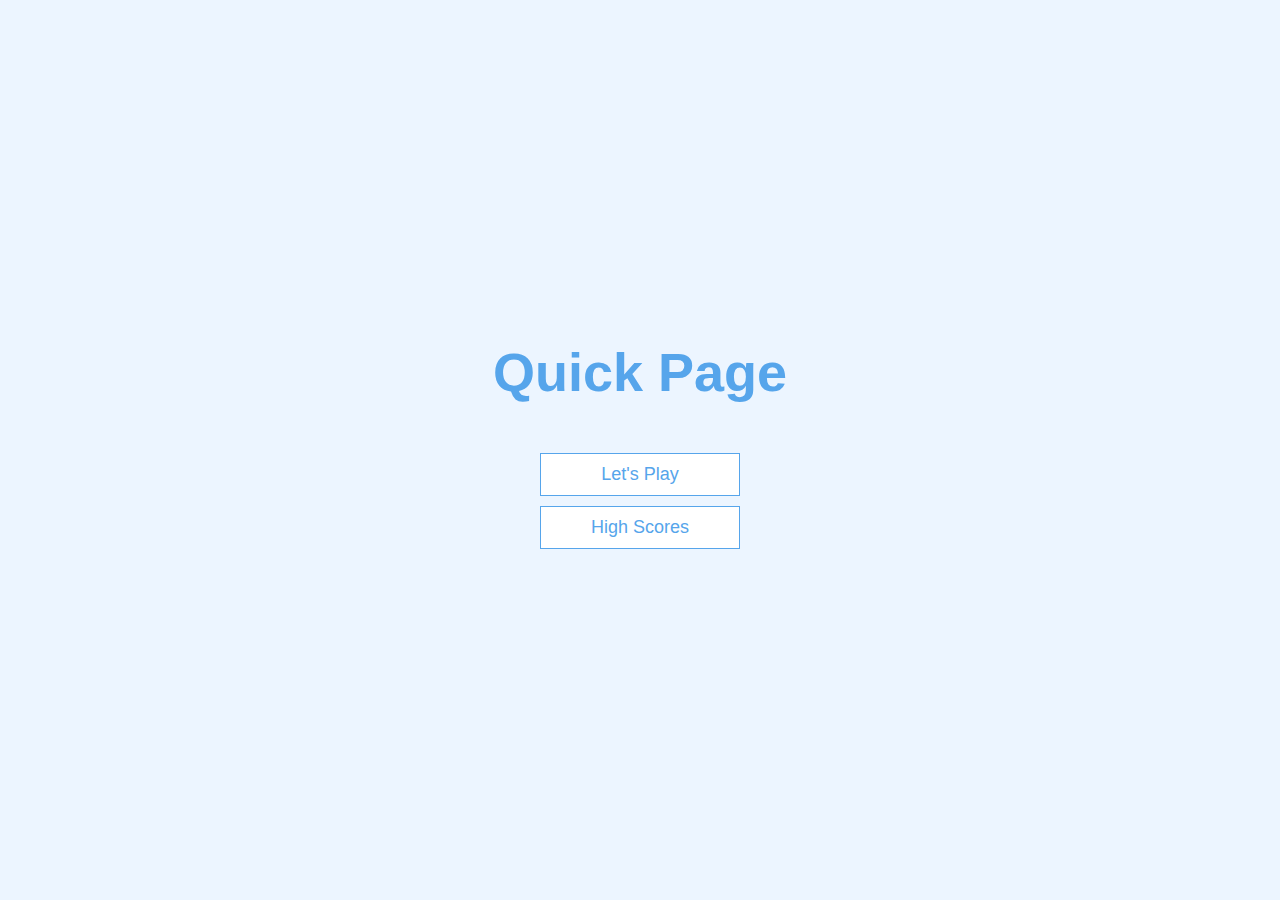
<file: Quiz 2/index.html>
<!DOCTYPE html>
<html lang="en">
  <head>
    <meta charset="UTF-8" />
    <meta name="viewport" content="width=device-width, initial-scale=1.0" />
    <meta http-equiv="X-UA-Compatible" content="ie=edge" />
    <title>Quick Quiz</title>
    <link rel="stylesheet" href="style.css" />
  </head>
  <body>
    <div class="container">
      <div id="home" class="flex-center flex-column">
        <h1>Quick Page</h1>
        <a class="btn" href="/game.html">Let's Play</a>
        <a class="btn" href="/highscores.html">High Scores</a>
      </div>
    </div>
  </body>
</html>
</file>
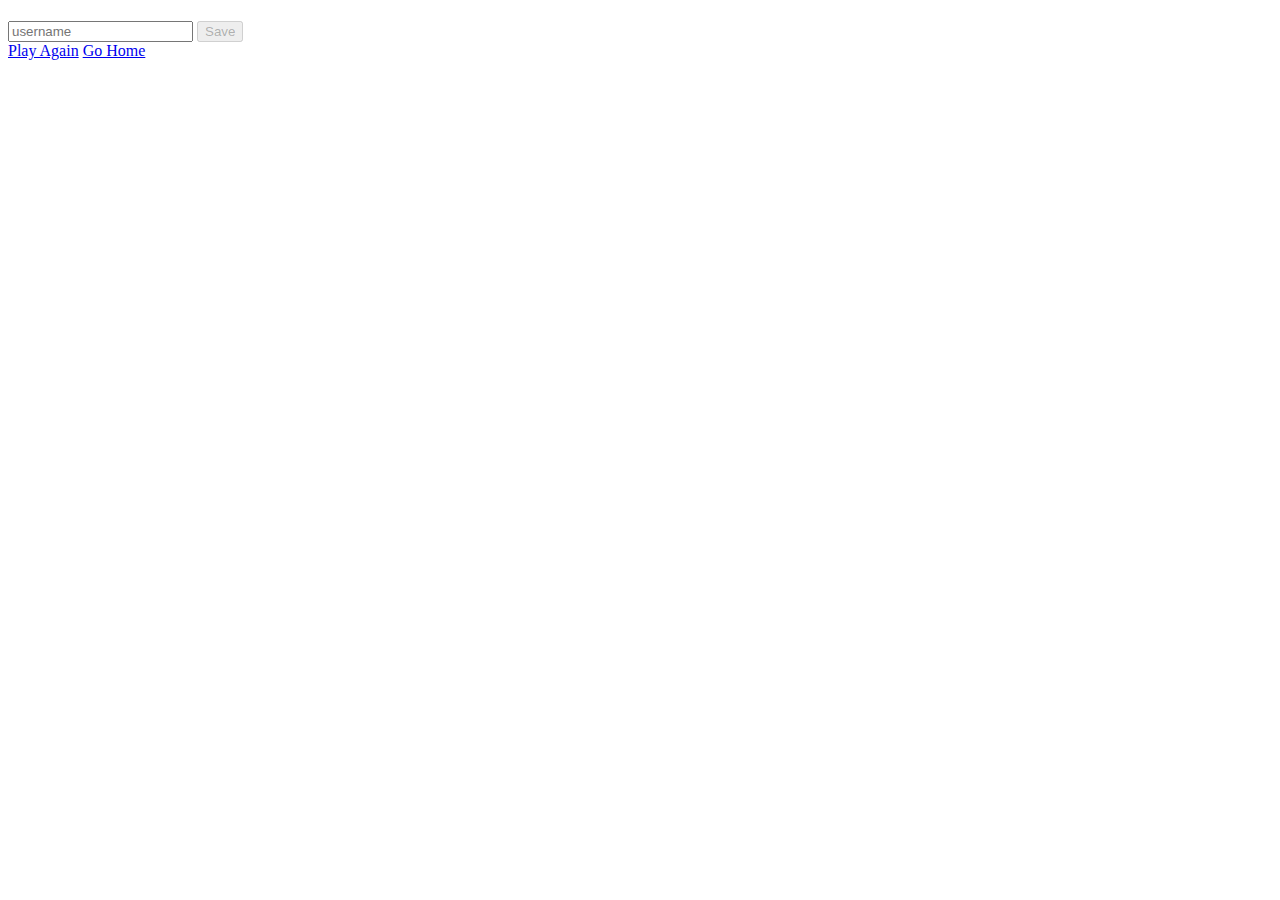
<file: Quiz 2/end.html>
<!DOCTYPE html>
<html lang="en">
  <head>
    <meta charset="UTF-8" />
    <meta name="viewport" content="width=device-width, initial-scale=1.0" />
    <meta http-equiv="X-UA-Compatible" content="ie=edge" />
    <title>Congrats!</title>
    <link rel="stylesheet" href="game.css" />
  </head>
  <body>
    <div class="container">
      <div id="end" class="flex-center flex-column">
        <h1 id="finalScore"></h1>
        <form>
          <input
            type="text"
            name="username"
            id="username"
            placeholder="username"
          />
          <button
            type="submit"
            class="btn"
            id="saveScoreBtn"
            onclick="saveHighScore(event)"
            disabled
          >
            Save
          </button>
        </form>
        <a class="btn" href="/game.html">Play Again</a>
        <a class="btn" href="/">Go Home</a>
      </div>
    </div>
    <script src="end.js"></script>
  </body>
</html>
</file>
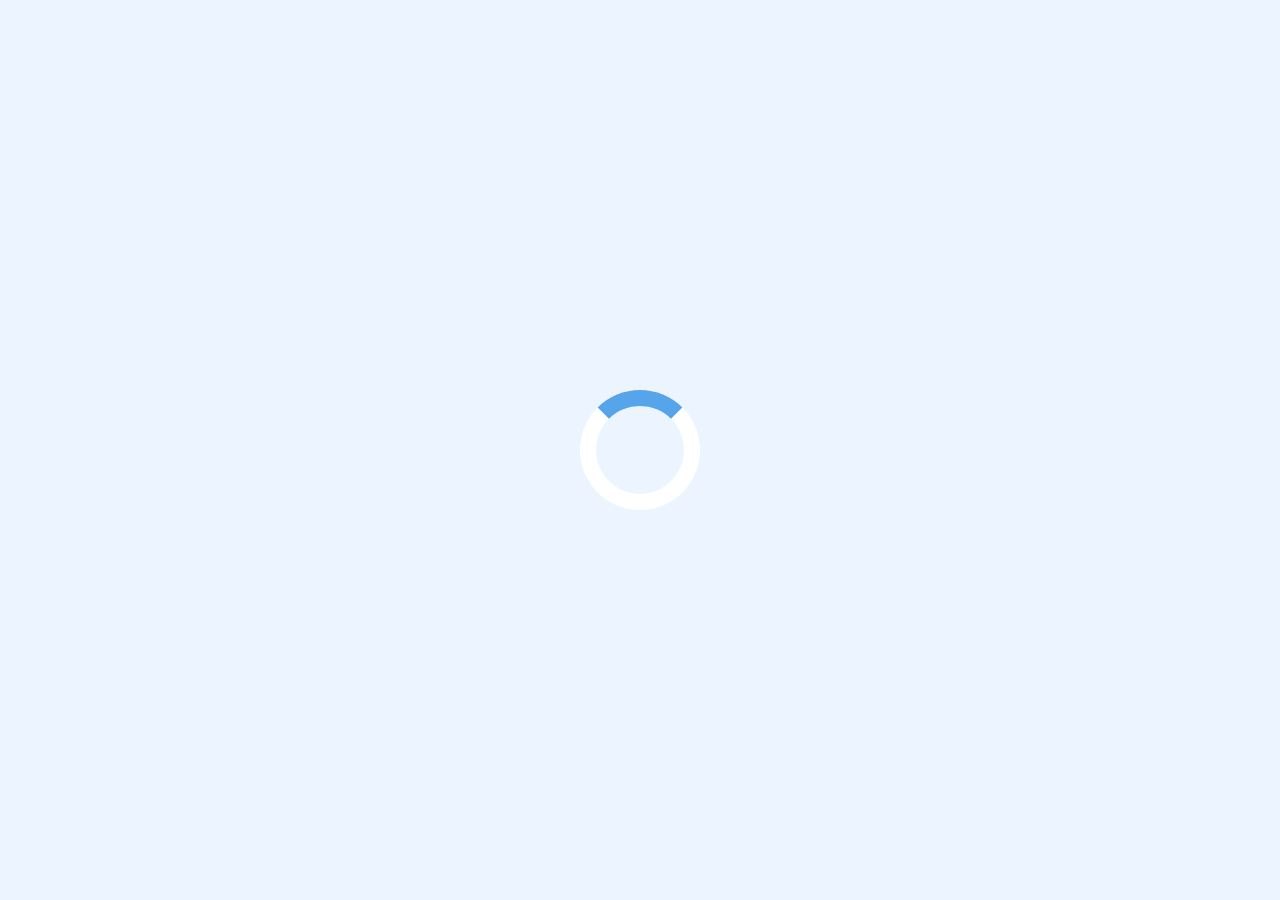
<file: Quiz 2/game.html>
<!DOCTYPE html>
<html lang="en">
  <head>
    <meta charset="UTF-8" />
    <meta name="viewport" content="width=device-width, initial-scale=1.0" />
    <meta http-equiv="X-UA-Compatible" content="ie=edge" />
    <title>Quick Quiz - Play</title>
    <link rel="stylesheet" href="style.css" />
    <link rel="stylesheet" href="game.css" />
  </head>
  <body>
    <div class="container">
      <div id="loader"></div>
      <div id="game" class="justify-center flex-column hidden">
        <div id="hud">
          <div id="hud-item">
            <p id="progressText" class="hud-prefix">
              Question
            </p>
            <div id="progressBar">
              <div id="progressBarFull"></div>
            </div>
          </div>
          <div id="hud-item">
            <p class="hud-prefix">
              Score
            </p>
            <h1 class="hud-main-text" id="score">
              0
            </h1>
          </div>
        </div>
        <h2 id="question"></h2>
        <div class="choice-container">
          <p class="choice-prefix">A</p>
          <p class="choice-text" data-number="1"></p>
        </div>
        <div class="choice-container">
          <p class="choice-prefix">B</p>
          <p class="choice-text" data-number="2"></p>
        </div>
        <div class="choice-container">
          <p class="choice-prefix">C</p>
          <p class="choice-text" data-number="3"></p>
        </div>
        <div class="choice-container">
          <p class="choice-prefix">D</p>
          <p class="choice-text" data-number="4"></p>
        </div>
      </div>
    </div>
    <script src="game.js"></script>
  </body>
</html>
</file>
<file: Quiz 2/style.css>
:root {
  background-color: #ecf5ff;
  font-size: 62.5%;
}

* {
  box-sizing: border-box;
  font-family: Arial, Helvetica, sans-serif;
  margin: 0;
  padding: 0;
  color: #333;
}

h1,
h2,
h3,
h4 {
  margin-bottom: 1rem;
}

h1 {
  font-size: 5.4rem;
  color: #56a5eb;
  margin-bottom: 5rem;
}

h1 > span {
  font-size: 2.4rem;
  font-weight: 500;
}

h2 {
  font-size: 4.2rem;
  margin-bottom: 4rem;
  font-weight: 700;
}

h3 {
  font-size: 2.8rem;
  font-weight: 500;
}


.container {
  width: 100vw;
  height: 100vh;
  display: flex;
  justify-content: center;
  align-items: center;
  max-width: 80rem;
  margin: 0 auto;
  padding: 2rem;
}

.container > * {
  width: 100%;
}

.flex-column {
  display: flex;
  flex-direction: column;
}

.flex-center {
  justify-content: center;
  align-items: center;
}

.justify-center {
  justify-content: center;
}

.text-center {
  text-align: center;
}

.hidden {
  display: none;
}

.btn {
  font-size: 1.8rem;
  padding: 1rem 0;
  width: 20rem;
  text-align: center;
  border: 0.1rem solid #56a5eb;
  margin-bottom: 1rem;
  text-decoration: none;
  color: #56a5eb;
  background-color: white;
}

.btn:hover {
  cursor: pointer;
  box-shadow: 0 0.4rem 1.4rem 0 rgba(86, 185, 235, 0.5);
  transform: translateY(-0.1rem);
  transition: transform 150ms;
}

.btn[disabled]:hover {
  cursor: not-allowed;
  box-shadow: none;
  transform: none;
}

form {
  width: 100%;
  display: flex;
  flex-direction: column;
  align-items: center;
}

input {
  margin-bottom: 1rem;
  width: 20rem;
  padding: 1.5rem;
  font-size: 1.8rem;
  border: none;
  box-shadow: 0 0.1rem 1.4rem 0 rgba(86, 185, 235, 0.5);
}

input::placeholder {
  color: #aaa;
}
</file>
<file: Quiz 2/game.css>
.choice-container {
  display: flex;
  margin-bottom: 0.5rem;
  width: 100%;
  font-size: 1.8rem;
  border: 0.1rem solid rgb(86, 165, 235, 0.25);
  background-color: white;
}

.choice-container:hover {
  cursor: pointer;
  box-shadow: 0 0.4rem 1.4rem 0 rgba(86, 185, 235, 0.5);
  transform: translateY(-0.1rem);
  transition: transform 150ms;
}

.choice-prefix {
  padding: 1.5rem 2.5rem;
  background-color: #56a5eb;
  color: white;
}

.choice-text {
  padding: 1.5rem;
  width: 100%;
}

.correct {
  background-color: #28a745;
}

.incorrect {
  background-color: #dc3545;
}


#hud {
  display: flex;
  justify-content: space-between;
}

.hud-prefix {
  text-align: center;
  font-size: 2rem;
}

.hud-main-text {
  text-align: center;
}

#progressBar {
  width: 20rem;
  height: 4rem;
  border: 0.3rem solid #56a5eb;
  margin-top: 1.5rem;
}

#progressBarFull {
  height: 3.4rem;
  background-color: #56a5eb;
  width: 0%;
}

#loader {
  border: 1.6rem solid white;
  border-radius: 50%;
  border-top: 1.6rem solid #56a5eb;
  width: 12rem;
  height: 12rem;
  animation: spin 2s linear infinite;
}

@keyframes spin {
  0% {
    transform: rotate(0deg);
  }
  100% {
    transform: rotate(360deg);
  }
}
</file>
